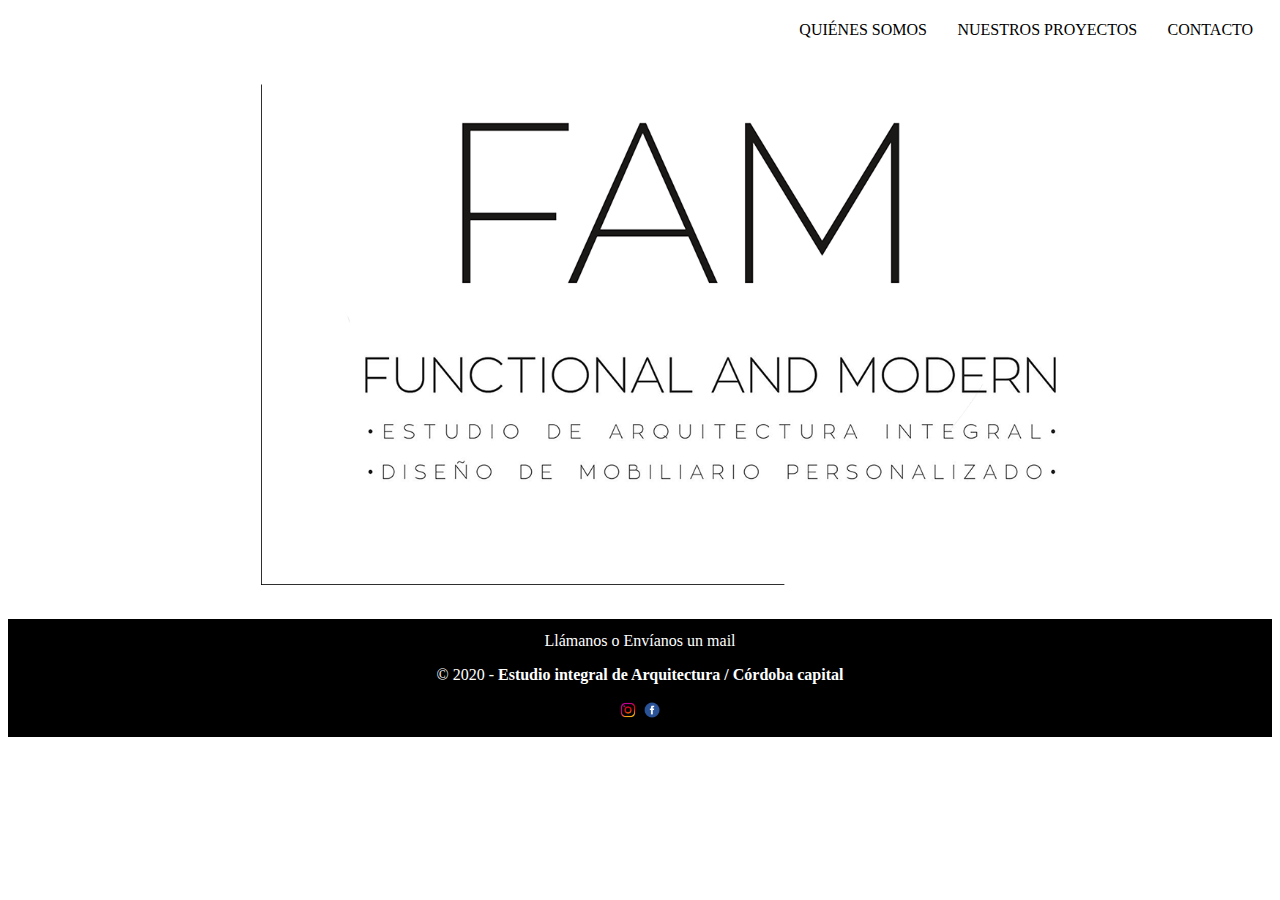
<file: index.html>
<!DOCTYPE html>
<html lang="es">
<head>
    <meta charset="UTF-8">
    <meta name="viewport" content="width=device-width, initial-scale=1.0">
    <title> FAM-Estudio integral </title>
    <link rel="stylesheet" type="text/css" href="styles.css">
    <link rel="icon" href="imgs/favicon.ico" type="image/gif">
</head>

<body>
    <header>
        <nav>
            <a href="whoWe.html" class="linknav">QUIÉNES SOMOS</a>
            <a href="proyects.html" class="linknav">NUESTROS PROYECTOS</a>
            <a href="contact.html" class="linknav">CONTACTO</a>
        </nav>
    </header>
    <section>
            <img src="imgs/inicio.png" alt="FAM functional and modern architecture" class="img-inicio">
    </section>

    <footer>
        <!-- télefono y mail -->
        <a href="tel:3518106120" class="linkfooter">Llámanos</a> o <a href="mailto:arquitectura.fam@gmail.com" class="linkfooter">Envíanos un mail</a>
        <!-- copyright -->
        <p>&copy; 2020 - <strong> Estudio integral de Arquitectura / Córdoba capital<strong></p> 
       <!-- redes sociales -->
        <a href="https://www.instagram.com/arquitectura.fam/?hl=en"><img src="imgs/FAVPNG_instagram-logo-sticker_pwiq8x0K.png" class="img-footer"></a>      <a href="https://www.facebook.com/arquitectura.fam/"><img src="imgs/FAVPNG_facebook-icon_9X35VXL6.png" class="img-footer"></a>
    </footer>
</body>

</html>
</file>
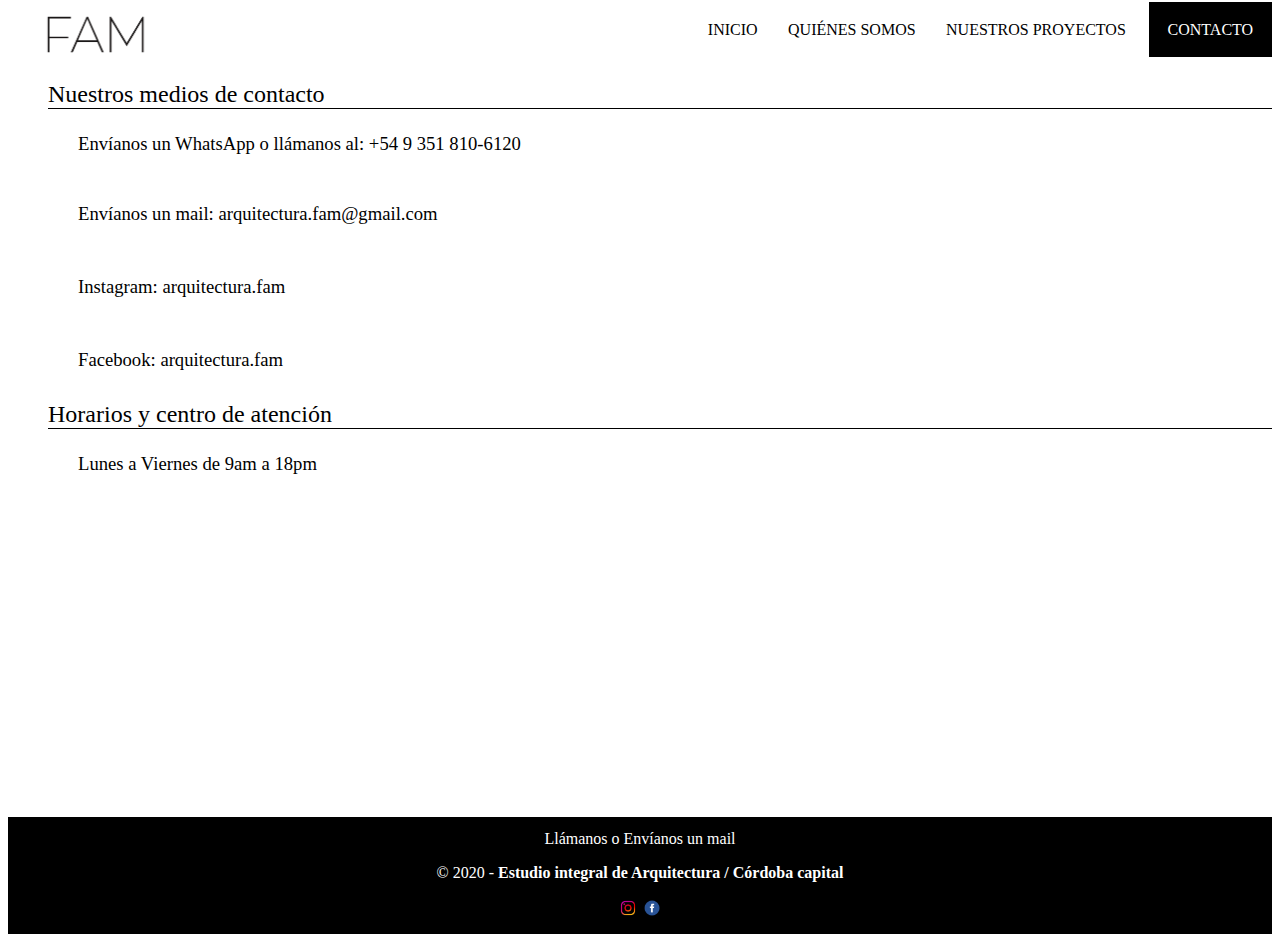
<file: contact.html>
<!DOCTYPE html>
<html lang="es">
<head>
    <meta charset="UTF-8">
    <meta name="viewport" content="width=device-width, initial-scale=1.0">
    <title> FAM-Estudio integral </title>
    <link rel="stylesheet" type="text/css" href="styles.css">
    <link rel="icon" href="imgs/favicon.ico" type="image/gif">
</head>

<body>
    <header>
            <!-- logo FAM -->
            <a href="index.html"><img src="imgs/logo_nav.png" class="logonav" alt="Logo FAM estudio integral de arquitectura"></a>      
     
        <!-- navegacion -->
        <nav>
            <a href="index.html" class="linknav">INICIO</a>
            <a href="whoWe.html" class="linknav">QUIÉNES SOMOS</a>
            <a href="proyects.html" class="linknav">NUESTROS PROYECTOS</a>
            <a href="contact.html" class="linknavactual">CONTACTO</a>
        </nav>
    </header>

    <section>

        <p class="subtitulohistoria">Nuestros medios de contacto</p>
        <!-- whatsapp, mail, instagram, facebook -->
            <p><a href="https://api.whatsapp.com/send?phone=543518106120&text=%C2%A1Hola%2C%20FAM!%F0%9F%91%8B" class="metodo-contacto">Envíanos un WhatsApp o<a href="tel:3518106120" class="metodo-contacto2"> llámanos al: +54 9 351 810-6120</a></a>
            </p>
            <a href="mailto:arquitectura.fam@gmail.com" class="metodo-contacto"><p class="metodo-contacto"> Envíanos un mail: arquitectura.fam@gmail.com</p></a>
            
            <a href="https://www.instagram.com/arquitectura.fam/?hl=en" class="metodo-contacto"><p class="metodo-contacto">Instagram: arquitectura.fam</p></a>
            
            <a href="https://www.facebook.com/arquitectura.fam/" class="metodo-contacto"><p class="metodo-contacto">Facebook: arquitectura.fam</p></a>

        <p class="subtitulohistoria">Horarios y centro de atención</p>
            <!-- horarios y maps oficinas -->
            <p class="horarioatencion">Lunes a Viernes de 9am a 18pm</p>
            <iframe src="https://www.google.com/maps/embed?pb=!1m23!1m12!1m3!1d108947.97971190984!2d-64.14336022174612!3d-31.424473906838145!2m3!1f0!2f0!3f0!3m2!1i1024!2i768!4f13.1!4m8!3e6!4m0!4m5!1s0x9432a3582f7a880f%3A0x1cbbc311a268da91!2sBroodery%2C%20Obispo%20Trejo%201340%2C%20X5000%20IZB%2C%20C%C3%B3rdoba!3m2!1d-31.4309685!2d-64.1918829!5e0!3m2!1sen!2sar!4v1599487859760!5m2!1sen!2sar" width="400" height="300" frameborder="0" style="border:0; margin-bottom: 10px;" allowfullscreen="" aria-hidden="false" tabindex="0" class="metodo-contacto"></iframe>

    </section>
    <footer>
        <!-- telefono y mail -->
        <a href="tel:3518106120" class="linkfooter">Llámanos</a> o <a href="mailto:arquitectura.fam@gmail.com" class="linkfooter">Envíanos un mail</a>

        <!-- copyright -->
        <p>&copy; 2020 - <strong> Estudio integral de Arquitectura / Córdoba capital<strong></p> 

        <!-- redes sociales -->
        <a href="https://www.instagram.com/arquitectura.fam/?hl=en"><img src="imgs/FAVPNG_instagram-logo-sticker_pwiq8x0K.png" class="img-footer"></a>      <a href="https://www.facebook.com/arquitectura.fam/"><img src="imgs/FAVPNG_facebook-icon_9X35VXL6.png" class="img-footer"></a>
    </footer>
</body>

</html>
</file>
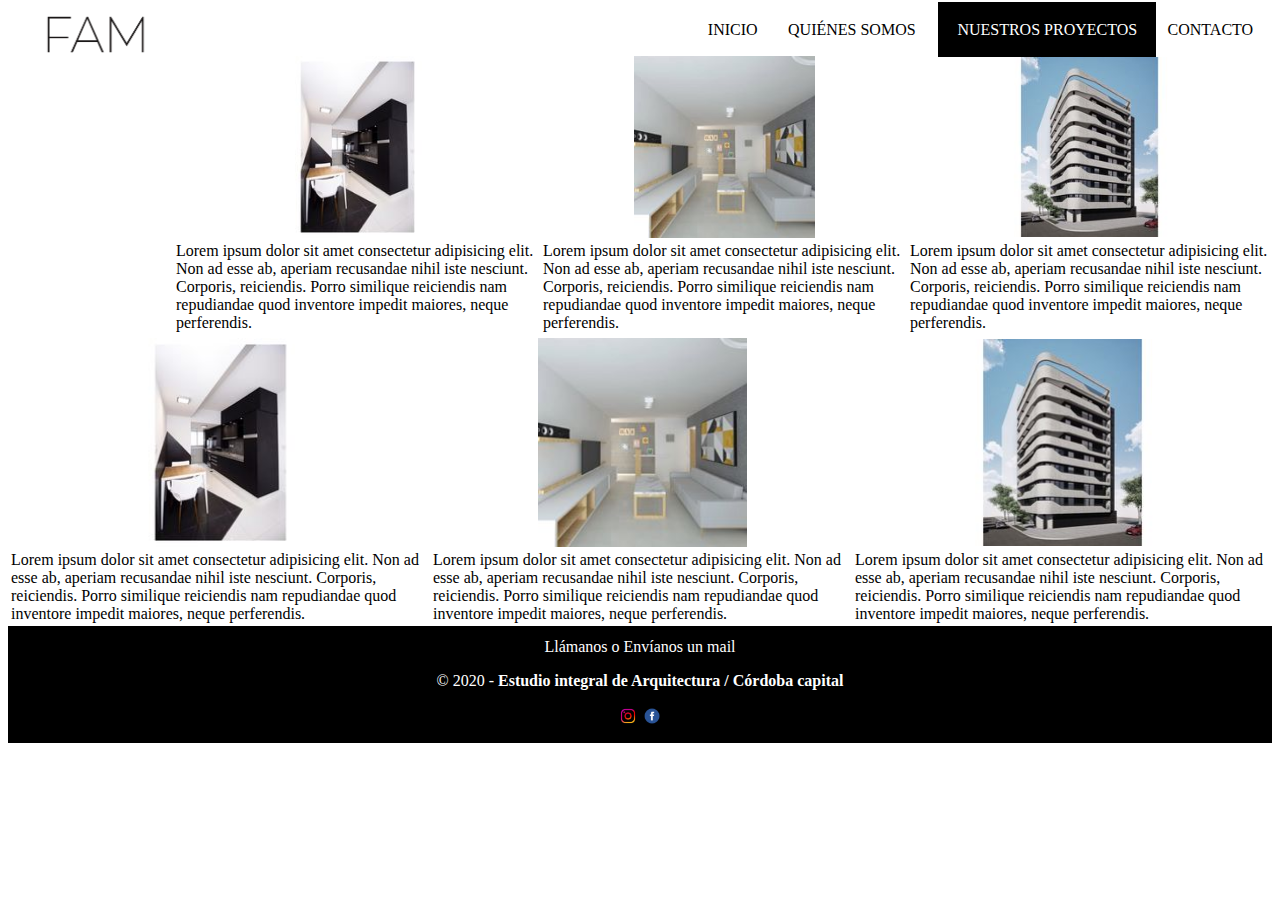
<file: proyects.html>
<!DOCTYPE html>
<html lang="es">
<head>
    <meta charset="UTF-8">
    <meta name="viewport" content="width=device-width, initial-scale=1.0">
    <title> FAM-Estudio integral </title>
    <link rel="stylesheet" type="text/css" href="styles.css">
    <link rel="icon" href="imgs/favicon.ico" type="image/gif">
</head>

<body>
    <header>
        <!-- logo fam -->
            <a href="index.html"><img src="imgs/logo_nav.png" class="logonav" alt="Logo FAM estudio integral de arquitectura"></a> 
        
        <!-- navegacion -->
        <nav>
            <a href="index.html" class="linknav">INICIO</a>
            <a href="whoWe.html" class="linknav">QUIÉNES SOMOS</a>
            <a href="proyects.html" class="linknavactual">NUESTROS PROYECTOS</a>
            <a href="contact.html" class="linknav">CONTACTO</a>
        </nav>
    </header>

    <section>
        <!-- Tabla vacia -->
        <table><tr></tr></table> 

        <!-- tabla de contenido 1 -->
        <table>
            <tr> <!-- imagenes de proyectos -->
                <td colspan="2"><img src="imgs/cocina/3.jpg" class="img-proyecto" alt="proyecto de FAM - cocina"></td>
                <td colspan="2"><img src="imgs/living/1.jpg" class="img-proyecto" alt="proyecto de FAM - living"></td>
                <td colspan="2"><img src="imgs/edificios/1.jpg" class="img-proyecto" alt="proyecto de FAM - edificio"></td>
            </tr>
            <tr> <!-- texto describe img, td vacio para generar espacio -->
                <td class="content-proyectos">Lorem ipsum dolor sit amet consectetur adipisicing elit. Non ad esse ab, aperiam recusandae nihil iste nesciunt. Corporis, reiciendis. Porro similique reiciendis nam repudiandae quod inventore impedit maiores, neque perferendis.</td>
                <td></td> 
               
                <td class="content-proyectos">Lorem ipsum dolor sit amet consectetur adipisicing elit. Non ad esse ab, aperiam recusandae nihil iste nesciunt. Corporis, reiciendis. Porro similique reiciendis nam repudiandae quod inventore impedit maiores, neque perferendis.</td>
                <td></td>

                <td class="content-proyectos"> Lorem ipsum dolor sit amet consectetur adipisicing elit. Non ad esse ab, aperiam recusandae nihil iste nesciunt. Corporis, reiciendis. Porro similique reiciendis nam repudiandae quod inventore impedit maiores, neque perferendis.</td>
            </tr>
        </table>

        <!-- tabla de contenido 2 -->
        <table>
            <tr> <!-- imagenes de proyectos -->
                <td colspan="2"><img src="imgs/cocina/3.jpg" class="img-proyecto" alt="proyecto de FAM - cocina"></td>
                <td colspan="2"><img src="imgs/living/1.jpg" class="img-proyecto" alt="proyecto de FAM - living"></td>
                <td colspan="2"><img src="imgs/edificios/1.jpg" class="img-proyecto" alt="proyecto de FAM - edificio"></td>
            </tr>
            <tr> <!-- texto describe img, td vacio para generar espacio -->
                <td class="content-proyectos">Lorem ipsum dolor sit amet consectetur adipisicing elit. Non ad esse ab, aperiam recusandae nihil iste nesciunt. Corporis, reiciendis. Porro similique reiciendis nam repudiandae quod inventore impedit maiores, neque perferendis.</td>
                <td></td>
               
                <td class="content-proyectos">Lorem ipsum dolor sit amet consectetur adipisicing elit. Non ad esse ab, aperiam recusandae nihil iste nesciunt. Corporis, reiciendis. Porro similique reiciendis nam repudiandae quod inventore impedit maiores, neque perferendis.</td>
                <td></td>

                <td class="content-proyectos"> Lorem ipsum dolor sit amet consectetur adipisicing elit. Non ad esse ab, aperiam recusandae nihil iste nesciunt. Corporis, reiciendis. Porro similique reiciendis nam repudiandae quod inventore impedit maiores, neque perferendis.</td>
            </tr>
        </table>
    </section>

    <footer>
        <!-- telefono/mail -->
        <a href="tel:3518106120" class="linkfooter">Llámanos</a> o <a href="mailto:arquitectura.fam@gmail.com" class="linkfooter">Envíanos un mail</a>
       
        <!-- copyright -->
        <p>&copy; 2020 - <strong> Estudio integral de Arquitectura / Córdoba capital<strong></p> 
    
        <!-- redes sociales -->
        <a href="https://www.instagram.com/arquitectura.fam/?hl=en"><img src="imgs/FAVPNG_instagram-logo-sticker_pwiq8x0K.png" class="img-footer"></a>      <a href="https://www.facebook.com/arquitectura.fam/"><img src="imgs/FAVPNG_facebook-icon_9X35VXL6.png" class="img-footer"></a>
    </footer>
</body>

</html>
</file>
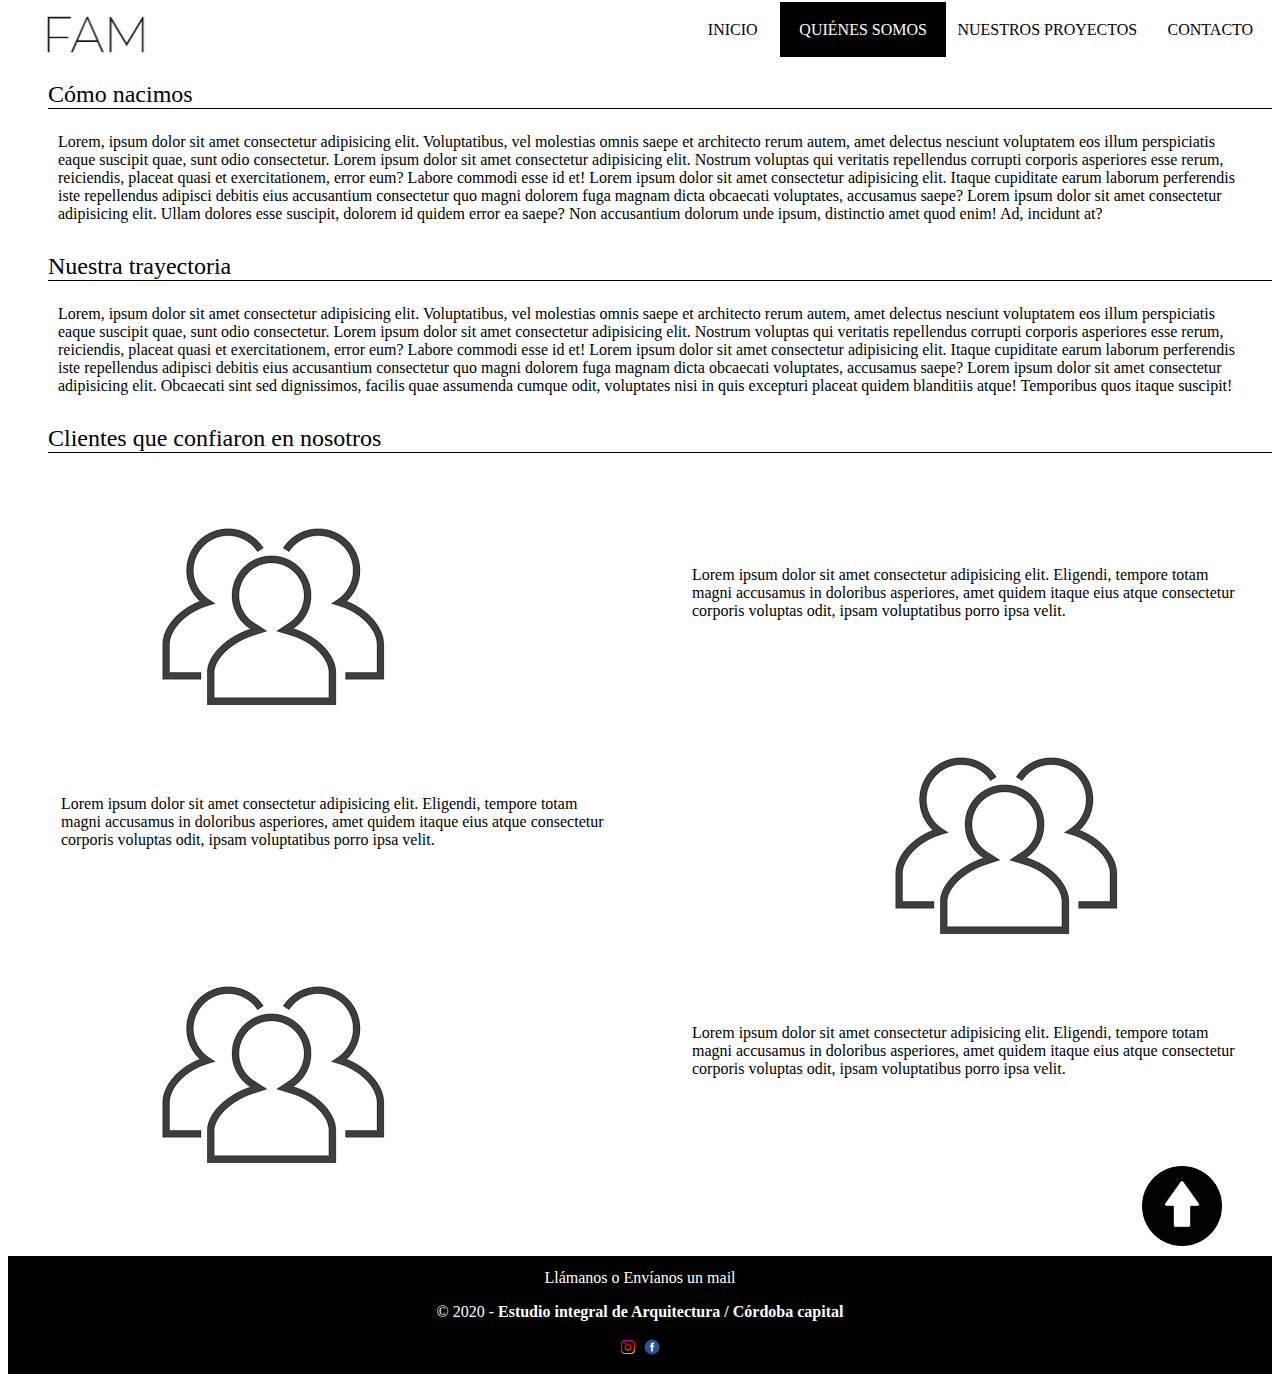
<file: whoWe.html>
<!DOCTYPE html>
<html lang="es">
<head>
    <meta charset="UTF-8">
    <meta name="viewport" content="width=device-width, initial-scale=1.0">
    <title> FAM-Estudio integral </title>
    <link rel="stylesheet" type="text/css" href="styles.css">
    <link rel="icon" href="imgs/favicon.ico" type="image/gif">
</head>

<body>
    <header>          
        <!-- ancla para volver -->
        <a name="arriba"></a> 

        <!-- Logo FAM -->
        <a href="index.html"><img src="imgs/logo_nav.png" class="logonav" alt="Logo FAM estudio integral de arquitectura"></a>
       
       <!-- navegacion -->
        <nav>
            <a href="index.html" class="linknav">INICIO</a>
            <a href="whoWe.html" class="linknavactual">QUIÉNES SOMOS</a>
            <a href="proyects.html" class="linknav">NUESTROS PROYECTOS</a>
            <a href="contact.html" class="linknav">CONTACTO</a>
        </nav>
    </header>

    <section>
        <p class="subtitulohistoria">Cómo nacimos</p>
        <p class="content">Lorem, ipsum dolor sit amet consectetur adipisicing elit. Voluptatibus, vel molestias omnis saepe et architecto rerum autem, amet delectus nesciunt voluptatem eos illum perspiciatis eaque suscipit quae, sunt odio consectetur. Lorem ipsum dolor sit amet consectetur adipisicing elit. Nostrum voluptas qui veritatis repellendus corrupti corporis asperiores esse rerum, reiciendis, placeat quasi et exercitationem, error eum? Labore commodi esse id et! Lorem ipsum dolor sit amet consectetur adipisicing elit. Itaque cupiditate earum laborum perferendis iste repellendus adipisci debitis eius accusantium consectetur quo magni dolorem fuga magnam dicta obcaecati voluptates, accusamus saepe? Lorem ipsum dolor sit amet consectetur adipisicing elit. Ullam dolores esse suscipit, dolorem id quidem error ea saepe? Non accusantium dolorum unde ipsum, distinctio amet quod enim! Ad, incidunt at?</p>
        
        <p class="subtitulohistoria">Nuestra trayectoria</p>
        <p class="content">Lorem, ipsum dolor sit amet consectetur adipisicing elit. Voluptatibus, vel molestias omnis saepe et architecto rerum autem, amet delectus nesciunt voluptatem eos illum perspiciatis eaque suscipit quae, sunt odio consectetur. Lorem ipsum dolor sit amet consectetur adipisicing elit. Nostrum voluptas qui veritatis repellendus corrupti corporis asperiores esse rerum, reiciendis, placeat quasi et exercitationem, error eum? Labore commodi esse id et! Lorem ipsum dolor sit amet consectetur adipisicing elit. Itaque cupiditate earum laborum perferendis iste repellendus adipisci debitis eius accusantium consectetur quo magni dolorem fuga magnam dicta obcaecati voluptates, accusamus saepe? Lorem ipsum dolor sit amet consectetur adipisicing elit. Obcaecati sint sed dignissimos, facilis quae assumenda cumque odit, voluptates nisi in quis excepturi placeat quidem blanditiis atque! Temporibus quos itaque suscipit!</p>
        
        <p class="subtitulohistoria">Clientes que confiaron en nosotros</p>
        <!-- tabla de clientes -->
        <table>
            <tr> <!-- cliente 1 -->
                <td><img src="imgs/cliente.png" class="img-clienteI" alt="logo cliente"></td>
                <td><p class="content">Lorem ipsum dolor sit amet consectetur adipisicing elit. Eligendi, tempore totam magni accusamus in doloribus asperiores, amet quidem itaque eius atque consectetur corporis voluptas odit, ipsam voluptatibus porro ipsa velit.</p></td>
            </tr>

            <tr> <!-- cliente 2 -->
                <td><p class="content">Lorem ipsum dolor sit amet consectetur adipisicing elit. Eligendi, tempore totam magni accusamus in doloribus asperiores, amet quidem itaque eius atque consectetur corporis voluptas odit, ipsam voluptatibus porro ipsa velit.</p></td>
                <td><img src="imgs/cliente.png" class="img-clienteD" alt="logo cliente"></td>
            </tr>

            <tr> <!-- cliente 3 -->
                <td><img src="imgs/cliente.png" class="img-clienteI" alt="logo cliente"></td>
                <td><p class="content">Lorem ipsum dolor sit amet consectetur adipisicing elit. Eligendi, tempore totam magni accusamus in doloribus asperiores, amet quidem itaque eius atque consectetur corporis voluptas odit, ipsam voluptatibus porro ipsa velit.</p></td>
            </tr>
        </table>

        <!-- flecha para volver al ancla-->
        <a href="#arriba"><img src="imgs/flecha.png" style="width: 80px; float: right; margin-right: 50px ;"></a>
        <br><br><br><br><br>
    </section>

    <footer>
        <!-- telefono y mail -->
        <a href="tel:3518106120" class="linkfooter">Llámanos</a> o <a href="mailto:arquitectura.fam@gmail.com" class="linkfooter">Envíanos un mail</a>
       
       <!-- copyright -->
        <p>&copy; 2020 - <strong> Estudio integral de Arquitectura / Córdoba capital<strong></p> 
        
        <!-- redes sociales -->
        <a href="https://www.instagram.com/arquitectura.fam/?hl=en"><img src="imgs/FAVPNG_instagram-logo-sticker_pwiq8x0K.png" class="img-footer"></a>      <a href="https://www.facebook.com/arquitectura.fam/"><img src="imgs/FAVPNG_facebook-icon_9X35VXL6.png" class="img-footer"></a>
    </footer>
</body>

</html>
</file>
<file: styles.css>
.metodo-contacto:hover, .metodo-contacto2:hover{
    font-size: 15pt;
    color: grey;
}
nav{
   /*  background-color: black; */
    text-align: right;
    padding-top: 1%;
    padding-bottom: 1%;
    margin-bottom: 2px;
}
.logonav{
    float: left;
    width: 150px;
    margin-left: 15px;
    margin-bottom: 2px;
}
.linknav{
    color: rgb(0, 0, 0);
    padding-left: 2mm;
    padding-right: 5mm;
    font-family: 'Cormorant Garamond', serif;
    text-decoration: none;   
}
.linknavactual{
    background-color: rgb(0, 0, 0);
    color: white;
    padding: 5mm;
    font-family: 'Cormorant Garamond', serif;
    text-decoration: none;
}

.img-inicio{
    width: 1000px;
    margin-left: 15%;
}

.img-clienteI{
    float: left;
    margin-left: 150px;
}
.img-clienteD{
    float: right;
    margin-right: 150px;
}
.img-proyecto{
    width: 50%;
    float: left;
    margin-left: 25% ;
}

.content-proyectosI{
    font-family: 'Playfair Display', serif;
    text-align: center;
}


.subtitulohistoria{
    font-size: 18pt;
    font-family: 'Playfair Display', serif;
    margin-left: 40px;
    border-bottom: 1px solid;
    margin-top: 30px;
}

.metodo-contacto{
    font-size: 14pt;
    font-family: 'Playfair Display', serif;
    margin-left: 70px;
    margin-top: 10px;
    text-decoration: none;
    color: black;
}
.metodo-contacto2{
    font-size: 14pt;
    font-family: 'Playfair Display', serif;
    text-decoration: none;
    color: black;
}

.horarioatencion{
    font-size: 14pt;
    font-family: 'Playfair Display', serif;
    margin-left: 70px;
    margin-top: 10px;
    text-decoration: none;
    color: black;
}
 
.content{
    font-family: 'Playfair Display', serif;
    margin-left: 50px;
    margin-right: 25px;
}

footer{
    background-color: black;
    color: rgb(255, 255, 255);
    text-align: center;
    padding-top: 1%;
    padding-bottom: 1%;
    margin: 0%;
}

.linkfooter{
    color: rgb(255, 255, 255);
    font-family: 'Cormorant Garamond', serif;
    text-decoration: none;
}
.img-footer{
    height: 20px;
}
</file>
